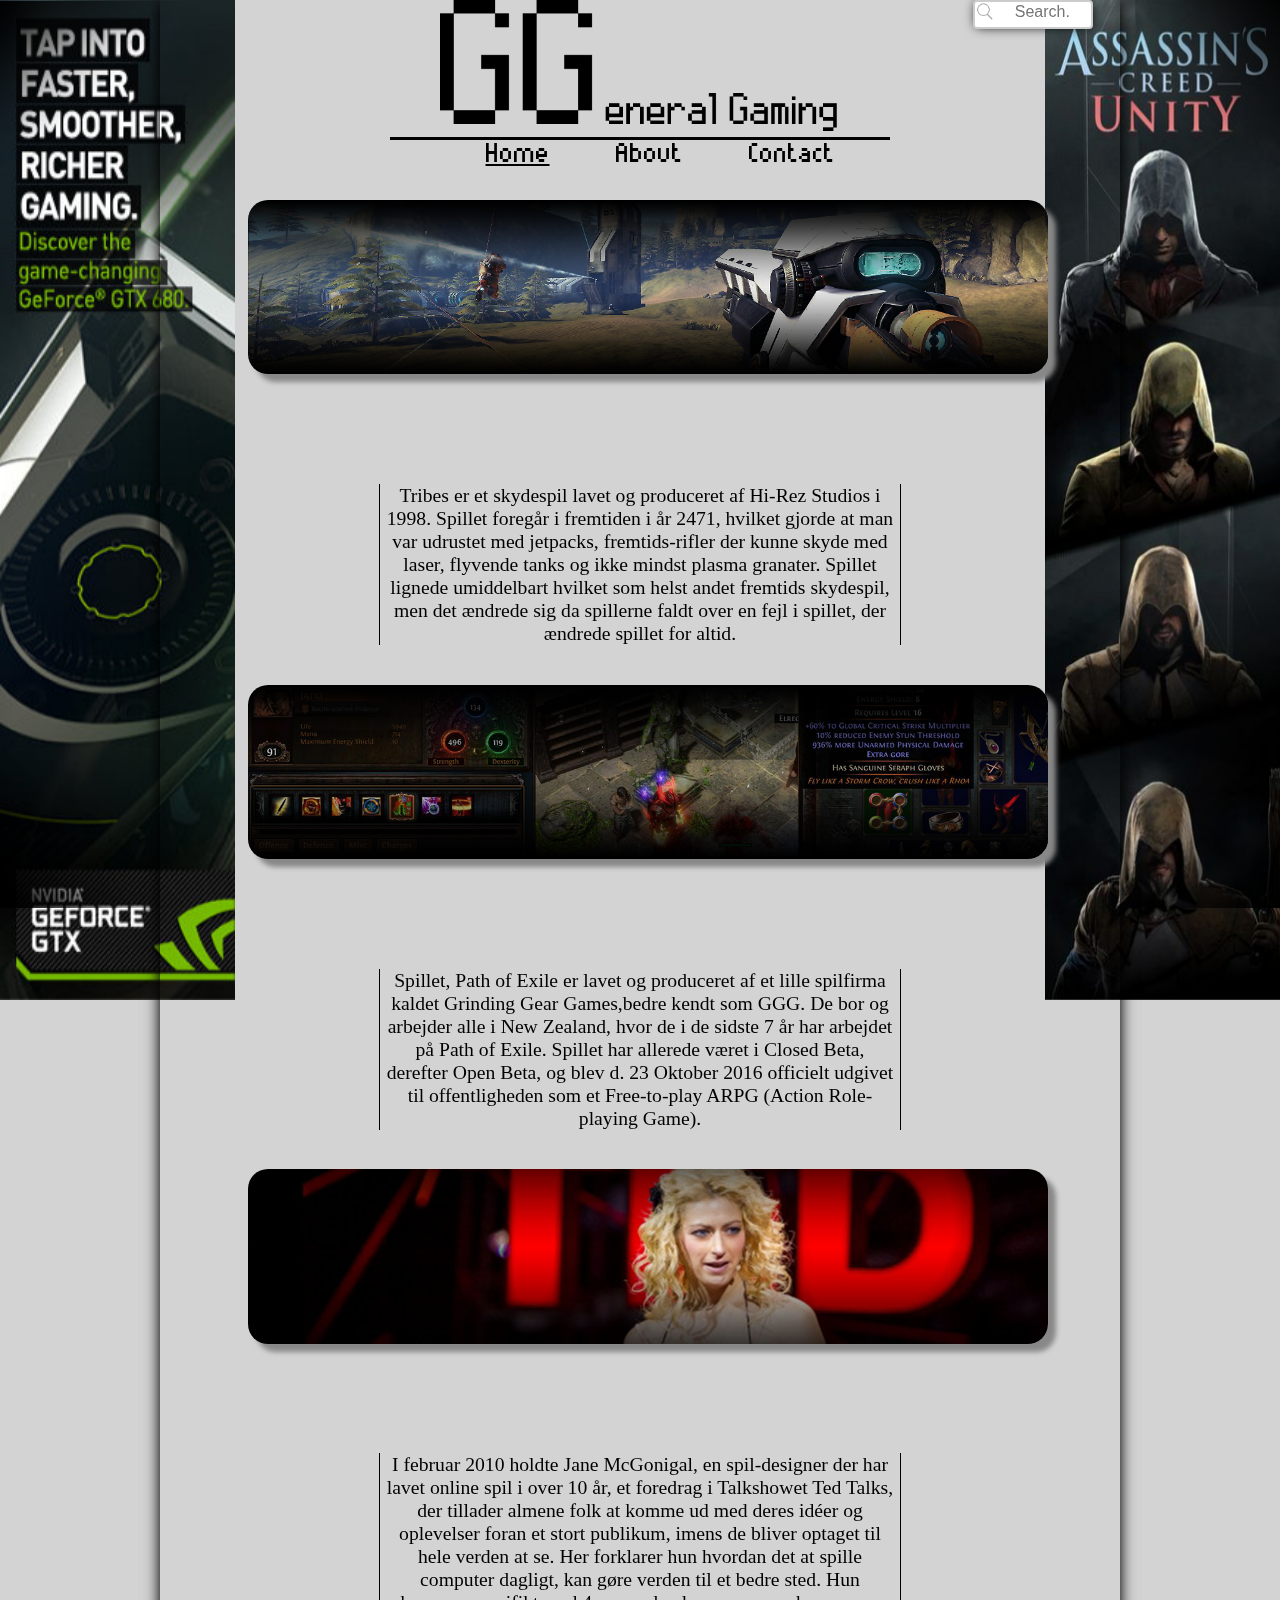
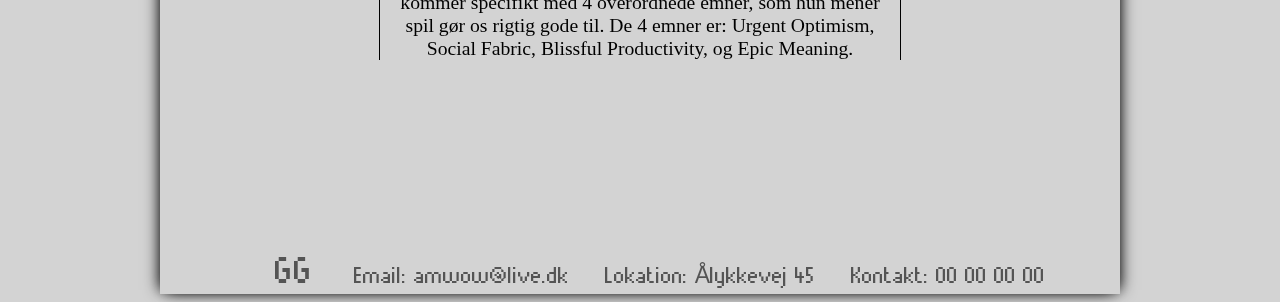
<file: index.html>
<!DOCTYPE html>
<html lang="da">
<head>
	<meta charset="utf-8">
	<title>Gaming General</title>
	<link rel="stylesheet" type="text/css" href="css/style.css">
    
    <link rel="icon" href="images/logo.png">
    
    <meta name="viewport" content="width=device-width, minimum-scale=1.0">
    <meta name="description" content="Gaming General er et spil-magasin med spil og spil-udvikler relateret artikler. Hold dig opdateret her!">
    
</head>
<body>
    
    <img id="banner-left" src="images/banner-right.jpg" alt="left banner" width="235" height="1000">
<div class="banner-right">
    <img id="banner-right" src="images/banner-left.jpg" alt="right banner" width="235" height="1000">
</div>
    <div class="dethele">
    
        
    <div class="gradient">
        
        <img id="gradient-up-left" src="images/up-left.png" alt="gradient" width="200px">
        
        <img id="gradient-up-right" src="images/up-right.png" alt="gradient" width="200px">
        
        <img id="gradient-down-left" src="images/down-left.png" alt="gradient" width="200px">
        
        <img id="gradient-down-right" src="images/down-right.png" alt="gradient" width="200px">
        
    </div>
    
    <form>
        <input type="text" name="search" placeholder="Search..">
    </form>
    
    
    
    
    <div class="header">
        <a href="index.html">
            <img src="images/header.png" alt="header" width="400">
        </a>
    
    </div>
    
    <div class="nav">
        <ul>
            <li> <a id="active-site" href="index.html">Home</a></li>
            <li> <a href="about.html">About</a></li>
            <li> <a href="contact.html">Contact</a></li>
        </ul>
    </div>
   
    <div class="articles">
        <a href="a1.html"> 
            <img id="a1" src="images/ascendArticle.jpg" alt="Tribes Ascend picture" width="800">
                
            <h1 class="a1-text">Fra bug til Feature</h1> 
        </a>
    </div>
       
    
    <div id="a1p">
        <p>Tribes er et skydespil lavet og produceret af Hi-Rez Studios i 1998. Spillet foregår i fremtiden i år 2471, hvilket gjorde at man var udrustet med jetpacks, fremtids-rifler der kunne skyde med laser, flyvende tanks og ikke mindst plasma granater. Spillet lignede umiddelbart hvilket som helst andet fremtids skydespil, men det ændrede sig da spillerne faldt over en fejl i spillet, der ændrede spillet for altid.</p>
        
    </div>
    
     <div class="articles">
        <a href="a2.html">
            <img id="a2" src="images/poe.jpg" alt="Tribes Ascend Picture" width="800">
    
            <h1 class="a2-text">Path of Exile - Anmeldelse</h1> 
        </a>
    </div>
    
    <div id="a1p">
        <p>Spillet, Path of Exile er lavet og produceret af et lille spilfirma kaldet Grinding Gear Games,bedre kendt som GGG. De bor og arbejder alle i New Zealand, hvor de i de sidste 7 år har arbejdet på Path of Exile. Spillet har allerede været i Closed Beta, derefter Open Beta, og blev d. 23 Oktober 2016 officielt udgivet til offentligheden som et Free-to-play ARPG (Action Role-playing Game).</p>
        
    </div>
    
    <div class="articles">
        <a href="a3.html">
            <img id="a3" src="images/jane.jpg" alt="Jane Mcgonigal" width="800">
    
            <h1 class="a3-text">Computerspil og motivation</h1> 
        </a>
    </div>
    
   
    
     <div id="a1p">
        <p>I februar 2010 holdte Jane McGonigal, en spil-designer der har lavet online spil i over 10 år, et foredrag i Talkshowet Ted Talks, der tillader almene folk at komme ud med deres idéer og oplevelser foran et stort publikum, imens de bliver optaget til hele verden at se. Her forklarer hun hvordan det at spille computer dagligt, kan gøre verden til et bedre sted. Hun kommer specifikt med 4 overordnede emner, som hun mener spil gør os rigtig gode til. De 4 emner er: Urgent Optimism, Social Fabric, Blissful Productivity, og Epic Meaning.</p>
        
    </div>
    
    
    
   
    <footer>
        <ul>
            <li id="footer-logo">GG </li>
            <li>Email: amwow@live.dk</li>
            <li>Lokation: Ålykkevej 45</li>
            <li>Kontakt: 00 00 00 00</li>
        </ul>
        
    </footer>
        
        </div>
    






</body>
</html>
</file>
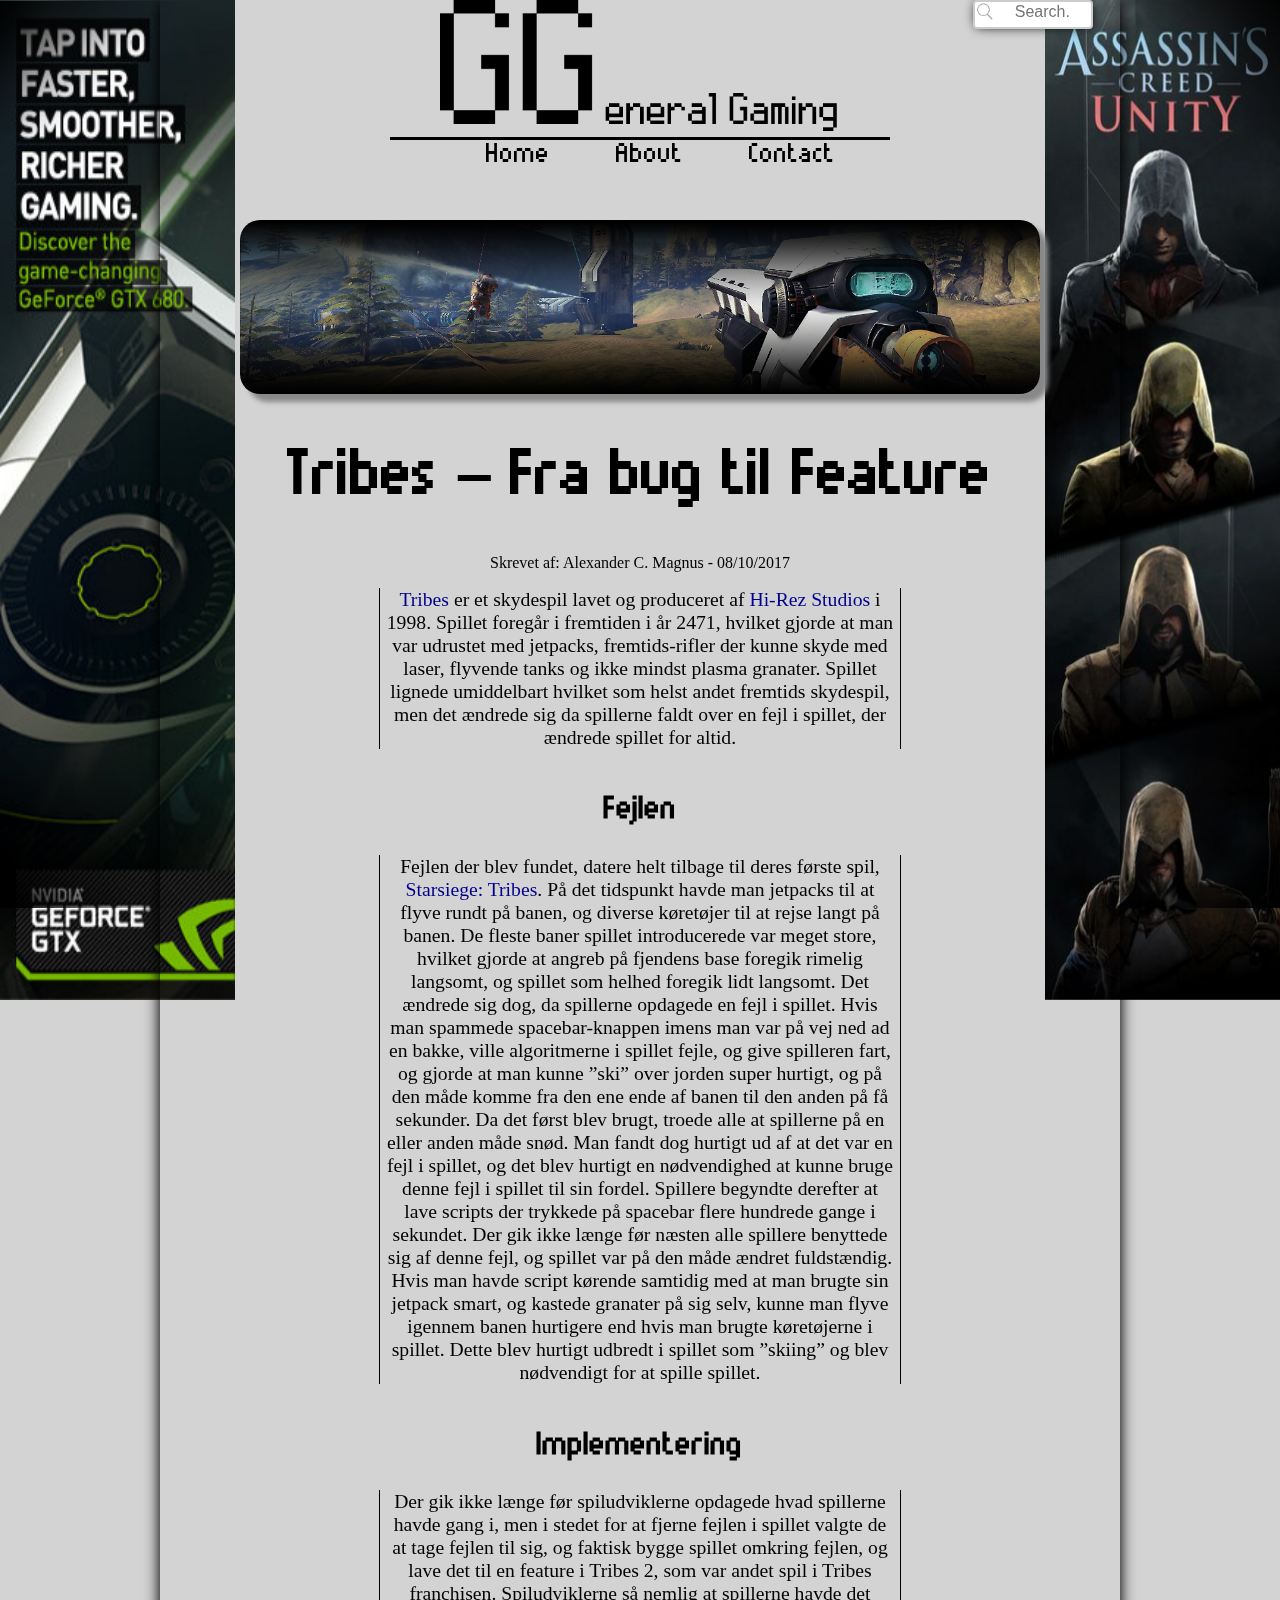
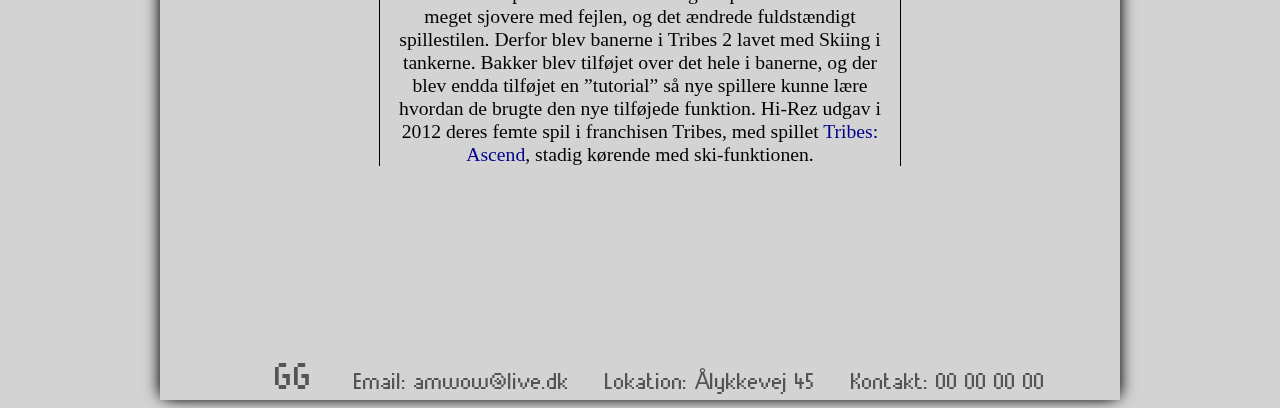
<file: a1.html>
<!DOCTYPE html>
<html>
<head>
	<meta charset="utf-8">
	<title>Gaming General - Article</title>
	<link rel="stylesheet" type="text/css" href="css/style.css">
    
     <link rel="icon" href="images/logo.png">
    
    <meta name="viewport" content="width=device-width, minimum-scale=1.0">
    <meta name="description" content="Artikel - Tribes Ascend: Fra bug til Feature">
    
</head>
<body>
    
    <img id="banner-left" src="images/banner-right.jpg" alt="left banner" width="235" height="1000">
    <img id="banner-right" src="images/banner-left.jpg" alt="right banner" width="235" height="1000">
    
            
<div class="dethele">
    
    <div class="gradient">
        
        <img id="gradient-up-left" src="images/up-left.png" alt="gradient" width="200px">
        
        <img id="gradient-up-right" src="images/up-right.png" alt="gradient" width="200px">
        
        <img id="gradient-down-left" src="images/down-left.png" alt="gradient" width="200px">
        
        <img id="gradient-down-right" src="images/down-right.png" alt="gradient" width="200px">
        
    </div>
    
    <form>
        <input type="text" name="search" placeholder="Search..">
    </form>
    
    
    
    
    
    
    <div class="header">
        
        <a href="index.html">
            <img src="images/header.png" alt="header" width="400">
        </a>
    
    </div>
    
    <div class="nav">
        <ul>
            <li> <a href="index.html">Home</a></li>
            <li> <a href="about.html">About</a></li>
            <li> <a href="contact.html">Contact</a></li>
        </ul>
    </div>
    <div class="a1html">
        <img id="a1" src="images/ascendArticle.jpg" alt="Tribes Ascend picture" width="800">
    </div>
    
    <h1>Tribes – Fra bug til Feature</h1>
    <p id="forfatter">Skrevet af: Alexander C. Magnus - 08/10/2017 </p>
    
    <p id="a1p"><a class="plink" href="https://en.wikipedia.org/wiki/Tribes_(series)">Tribes</a> er et skydespil lavet og produceret af <a class="plink" href="https://en.wikipedia.org/wiki/Hi-Rez_Studios">Hi-Rez Studios</a> i 1998. Spillet foregår i fremtiden i år 2471, hvilket gjorde at man var udrustet med jetpacks, fremtids-rifler der kunne skyde med laser, flyvende tanks og ikke mindst plasma granater. Spillet lignede umiddelbart hvilket som helst andet fremtids skydespil, men det ændrede sig da spillerne faldt over en fejl i spillet, der ændrede spillet for altid.</p>
    
    <br>
    
    <h2>Fejlen</h2>
    
    <p id="a1p">Fejlen der blev fundet, datere helt tilbage til deres første spil, <a class="plink" href="https://en.wikipedia.org/wiki/Starsiege:_Tribes">Starsiege: Tribes</a>. På det tidspunkt havde man jetpacks til at flyve rundt på banen, og diverse køretøjer til at rejse langt på banen. De fleste baner spillet introducerede var meget store, hvilket gjorde at angreb på fjendens base foregik rimelig langsomt, og spillet som helhed foregik lidt langsomt. Det ændrede sig dog, da spillerne opdagede en fejl i spillet. Hvis man spammede spacebar-knappen imens man var på vej ned ad en bakke, ville algoritmerne i spillet fejle, og give spilleren fart, og gjorde at man kunne ”ski” over jorden super hurtigt, og på den måde komme fra den ene ende af banen til den anden på få sekunder. Da det først blev brugt, troede alle at spillerne på en eller anden måde snød. Man fandt dog hurtigt ud af at det var en fejl i spillet, og det blev hurtigt en nødvendighed at kunne bruge denne fejl i spillet til sin fordel. Spillere begyndte derefter at lave scripts der trykkede på spacebar flere hundrede gange i sekundet. Der gik ikke længe før næsten alle spillere benyttede sig af denne fejl, og spillet var på den måde ændret fuldstændig. Hvis man havde script kørende samtidig med at man brugte sin jetpack smart, og kastede granater på sig selv, kunne man flyve igennem banen hurtigere end hvis man brugte køretøjerne i spillet. Dette blev hurtigt udbredt i spillet som ”skiing” og blev nødvendigt for at spille spillet.
    </p>
    
    <br>
    
    <h2>Implementering</h2>
    
    <p id="a1p">Der gik ikke længe før spiludviklerne opdagede hvad spillerne havde gang i, men i stedet for at fjerne fejlen i spillet valgte de at tage fejlen til sig, og faktisk bygge spillet omkring fejlen, og lave det til en feature i Tribes 2, som var andet spil i Tribes franchisen. Spiludviklerne så nemlig at spillerne havde det meget sjovere med fejlen, og det ændrede fuldstændigt spillestilen. Derfor blev banerne i Tribes 2 lavet med Skiing i tankerne. Bakker blev tilføjet over det hele i banerne, og der blev endda tilføjet en ”tutorial” så nye spillere kunne lære hvordan de brugte den nye tilføjede funktion. Hi-Rez udgav i 2012 deres femte spil i franchisen Tribes, med spillet <a class="plink" href="https://en.wikipedia.org/wiki/Tribes:_Ascend">Tribes: Ascend</a>, stadig kørende med ski-funktionen.
</p>
    
   
    <footer>
        <ul>
            <li id="footer-logo">GG </li>
            <li>Email: amwow@live.dk</li>
            <li>Lokation: Ålykkevej 45</li>
            <li>Kontakt: 00 00 00 00</li>
        </ul>
        
    </footer>
    </div>






</body>
</html>
</file>
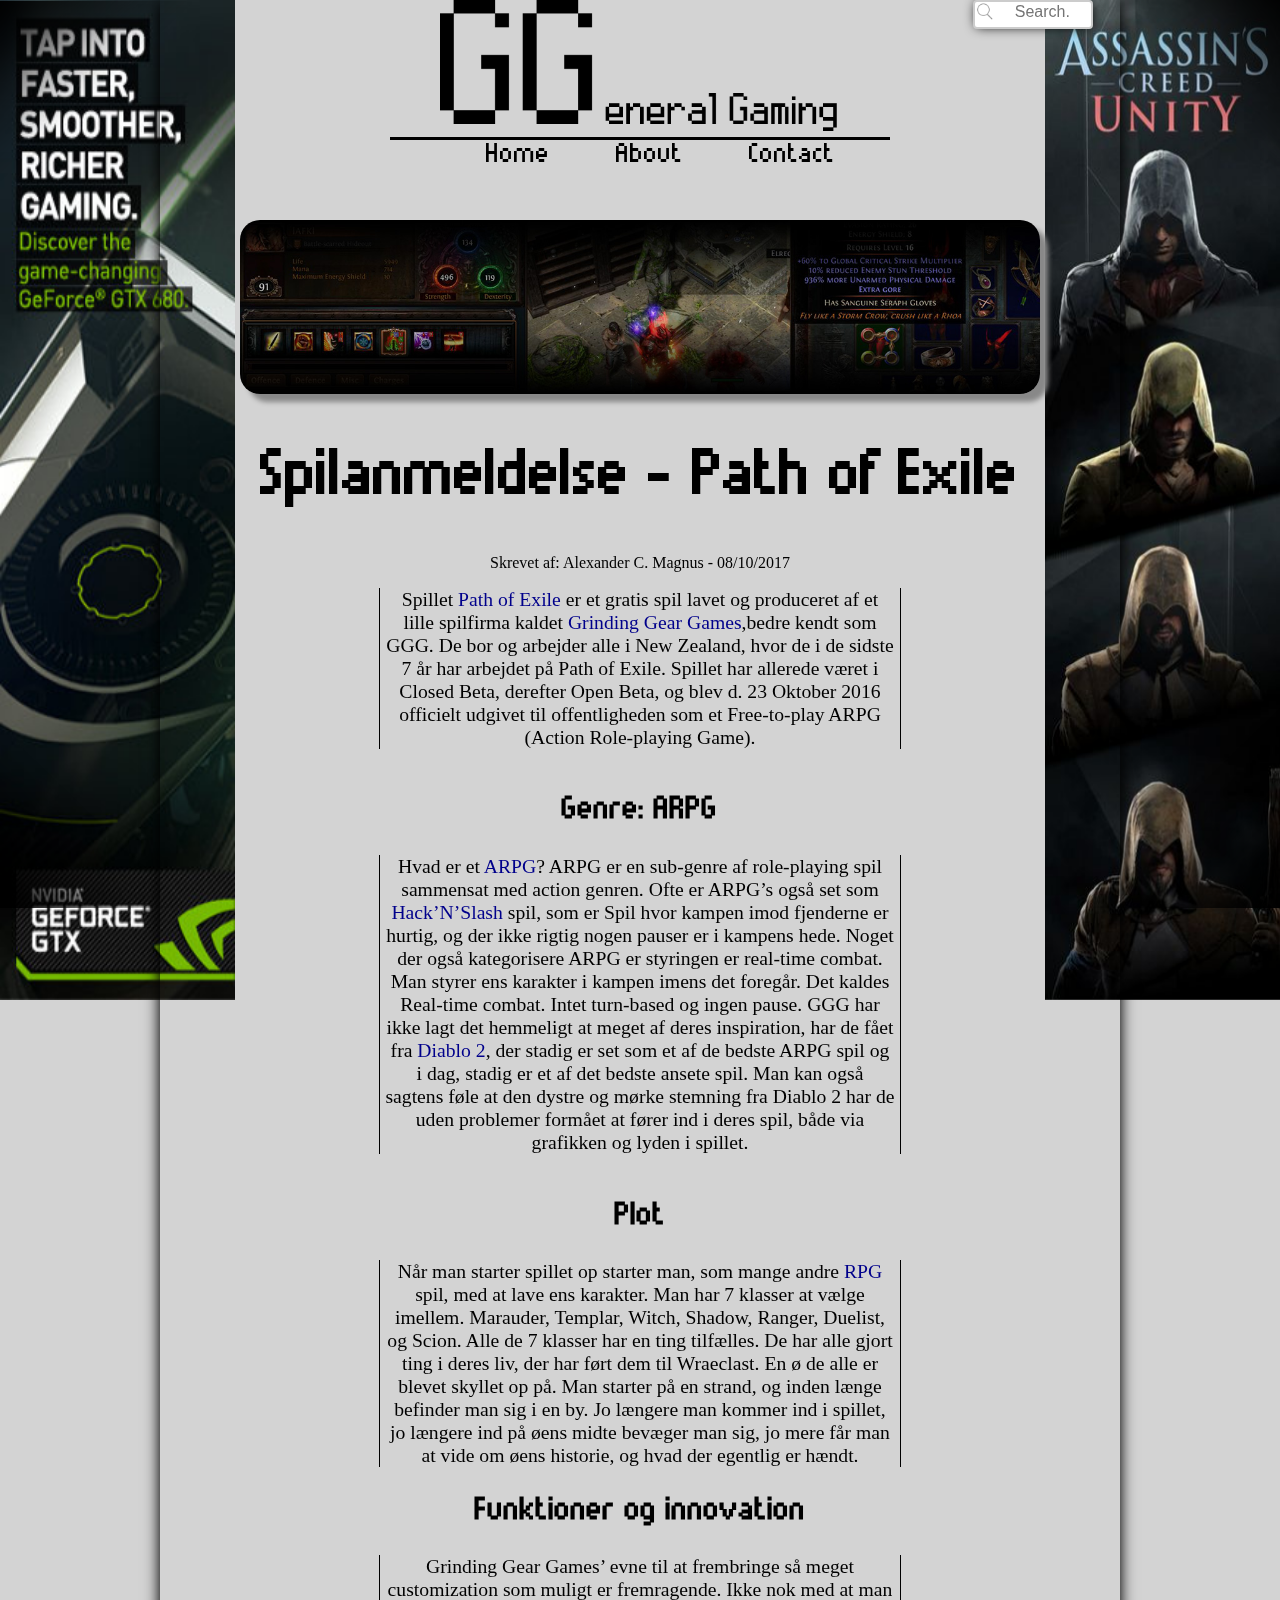
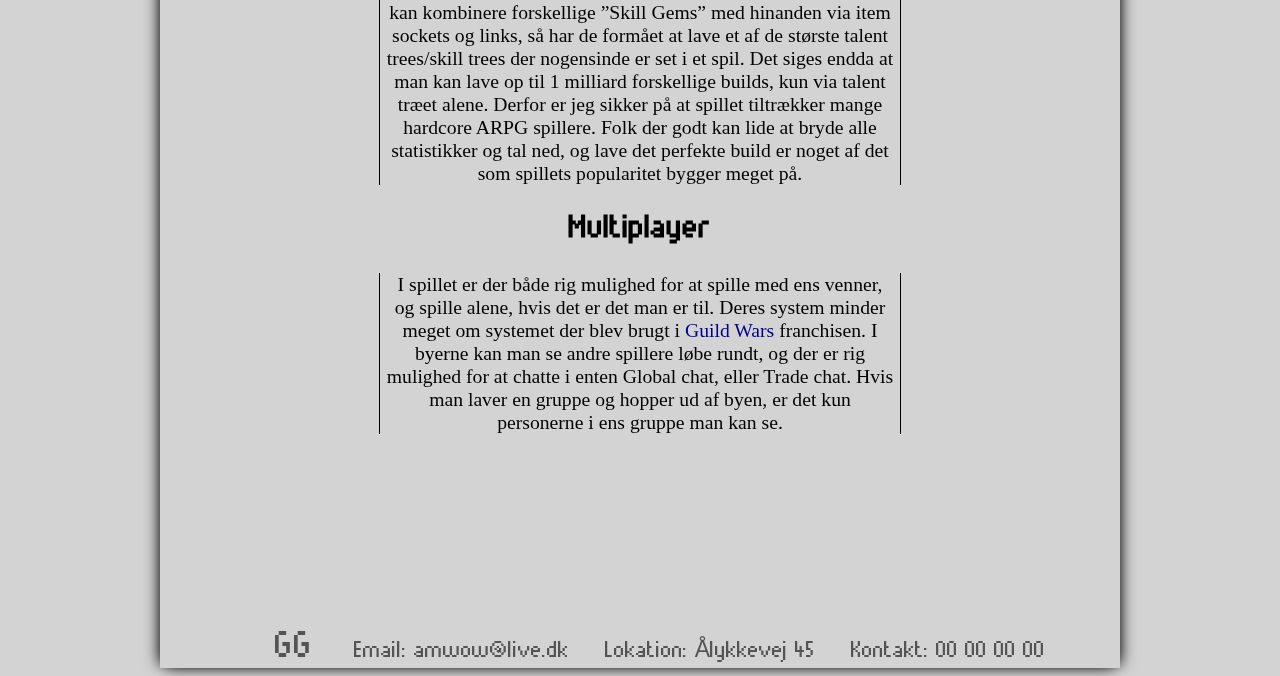
<file: a2.html>
<!DOCTYPE html>
<html>
<head>
	<meta charset="utf-8">
	<title>Gaming General - Article</title>
	<link rel="stylesheet" type="text/css" href="css/style.css">
    
     <link rel="icon" href="images/logo.png">
    
    <meta name="viewport" content="width=device-width, minimum-scale=1.0">
    <meta name="description" content="Artikel - Path of exile spilanmeldelse">
    
</head>
<body>
  <div class="dethele">  
    <div class="gradient">
        
        <img id="gradient-up-left" src="images/up-left.png" alt="gradient" width="200px">
        
        <img id="gradient-up-right" src="images/up-right.png" alt="gradient" width="200px">
        
        <img id="gradient-down-left" src="images/down-left.png" alt="gradient" width="200px">
        
        <img id="gradient-down-right" src="images/down-right.png" alt="gradient" width="200px">
        
    </div>
    
    <form>
        <input type="text" name="search" placeholder="Search..">
    </form>
    
    
    <img id="banner-left" src="images/banner-right.jpg" alt="left banner" width="235" height="1000">
    <img id="banner-right" src="images/banner-left.jpg" alt="right banner" width="235" height="1000">
    
    
    
    <div class="header">
        
        <a href="index.html">
            <img src="images/header.png" alt="header" width="400">
        </a>
    
    </div>
    
    <div class="nav">
        <ul>
            <li> <a href="index.html">Home</a></li>
            <li> <a href="about.html">About</a></li>
            <li> <a href="contact.html">Contact</a></li>
        </ul>
    </div>
    <div class="a1html">
        <img id="a1" src="images/poe.jpg" alt="Tribes Ascend picture" width="800">
    </div>
    
    <h1>Spilanmeldelse - Path of Exile</h1>
    
    <p id="forfatter">Skrevet af: Alexander C. Magnus - 08/10/2017 </p>
    
    <p id="a1p">Spillet <a class="plink" href="https://en.wikipedia.org/wiki/Path_of_Exile">Path of Exile</a> er et gratis spil lavet og produceret af et lille spilfirma kaldet <a class="plink" href="https://en.wikipedia.org/wiki/Grinding_Gear_Games">Grinding Gear Games</a>,bedre kendt som GGG. De bor og arbejder alle i New Zealand, hvor de i de sidste 7 år har arbejdet på Path of Exile. Spillet har allerede været i Closed Beta, derefter Open Beta, og blev d. 23 Oktober 2016 officielt udgivet til offentligheden som et Free-to-play ARPG (Action Role-playing Game).</p>
    
    <br>
    
    <h2>Genre: ARPG</h2>
    
    <p id="a1p">Hvad er et <a class="plink" href="https://en.wikipedia.org/wiki/Action_role-playing_game">ARPG</a>? ARPG er en sub-genre af role-playing spil sammensat med action genren. Ofte er ARPG’s også set som <a class="plink" href="https://en.wikipedia.org/wiki/Hack_and_slash">Hack’N’Slash</a> spil, som er Spil hvor kampen imod fjenderne er hurtig, og der ikke rigtig nogen pauser er i kampens hede. Noget der også kategorisere ARPG er styringen er real-time combat. Man styrer ens karakter i kampen imens det foregår. Det kaldes Real-time combat. Intet turn-based og ingen pause. 
GGG har ikke lagt det hemmeligt at meget af deres inspiration, har de fået fra <a class="plink" href="https://en.wikipedia.org/wiki/Diablo_II">Diablo 2</a>, der stadig er set som et af de bedste ARPG spil og i dag, stadig er et af det bedste ansete spil. Man kan også sagtens føle at den dystre og mørke stemning fra Diablo 2 har de uden problemer formået at fører ind i deres spil, både via grafikken og lyden i spillet.
</p>
    
    <br>
    
    <h2>Plot</h2>
    
    <p id="a1p">Når man starter spillet op starter man, som mange andre <a class="plink" href="https://en.wikipedia.org/wiki/Role-playing_video_game">RPG</a> spil, med at lave ens karakter. Man har 7 klasser at vælge imellem. Marauder, Templar, Witch, Shadow, Ranger, Duelist, og Scion. Alle de 7 klasser har en ting tilfælles. De har alle gjort ting i deres liv, der har ført dem til Wraeclast. En ø de alle er blevet skyllet op på. Man starter på en strand, og inden længe befinder man sig i en by. Jo længere man kommer ind i spillet, jo længere ind på øens midte bevæger man sig, jo mere får man at vide om øens historie, og hvad der egentlig er hændt. 
    </p>
    
    <h2>Funktioner og innovation</h2>
    
    <p id="a1p"> Grinding Gear Games’ evne til at frembringe så meget customization som muligt er fremragende. Ikke nok med at man kan kombinere forskellige ”Skill Gems” med hinanden via item sockets og links, så har de formået at lave et af de største talent trees/skill trees der nogensinde er set i et spil. Det siges endda at man kan lave op til 1 milliard forskellige builds, kun via talent træet alene. Derfor er jeg sikker på at spillet tiltrækker mange hardcore ARPG spillere. Folk der godt kan lide at bryde alle statistikker og tal ned, og lave det perfekte build er noget af det som spillets popularitet bygger meget på.
    </p>
    
     <h2>Multiplayer</h2>
    
    <p id="a1p"> I spillet er der både rig mulighed for at spille med ens venner, og spille alene, hvis det er det man er til. Deres system minder meget om systemet der blev brugt i <a class="plink" href="https://en.wikipedia.org/wiki/Guild_Wars">Guild Wars</a> franchisen. I byerne kan man se andre spillere løbe rundt, og der er rig mulighed for at chatte i enten Global chat, eller Trade chat. Hvis man laver en gruppe og hopper ud af byen, er det kun personerne i ens gruppe man kan se.
    </p>
    
   
    <footer>
        <ul>
            <li id="footer-logo">GG </li>
            <li>Email: amwow@live.dk</li>
            <li>Lokation: Ålykkevej 45</li>
            <li>Kontakt: 00 00 00 00</li>
        </ul>
        
    </footer>
    </div>






</body>
</html>
</file>
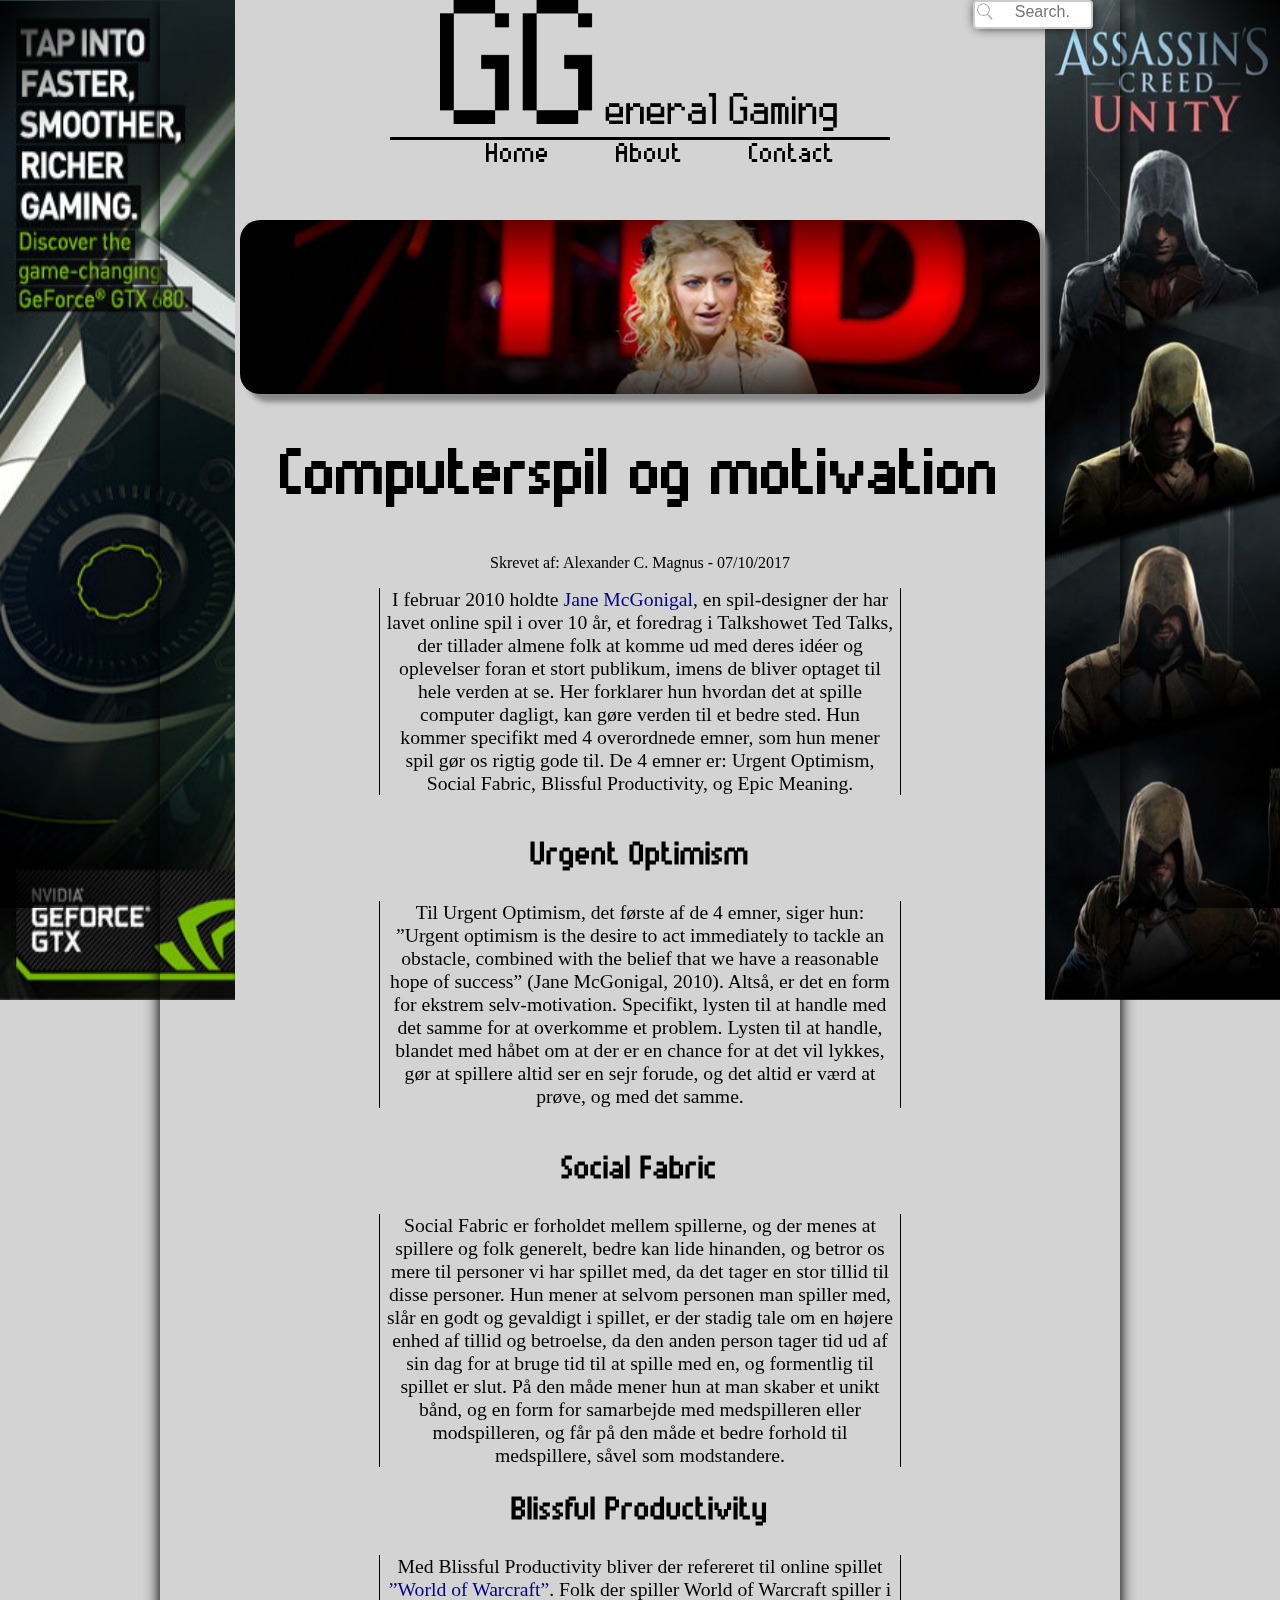
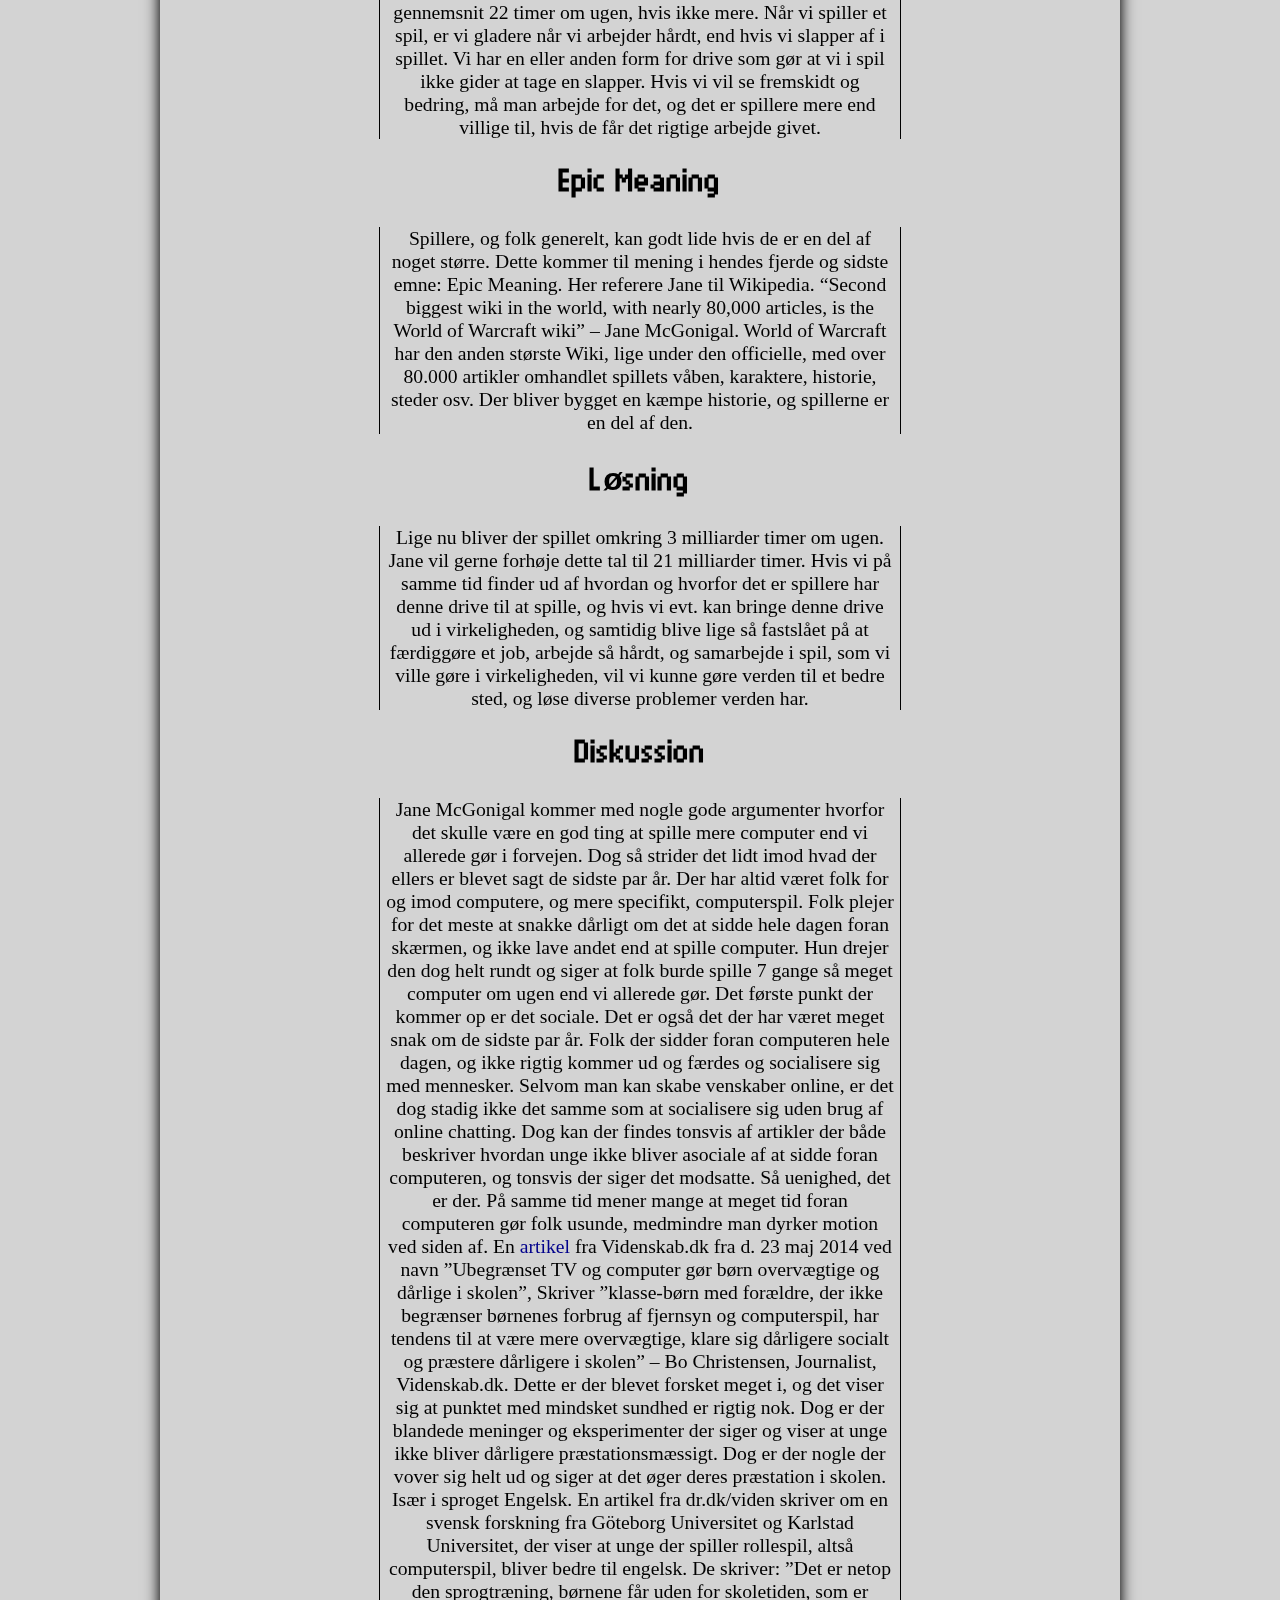
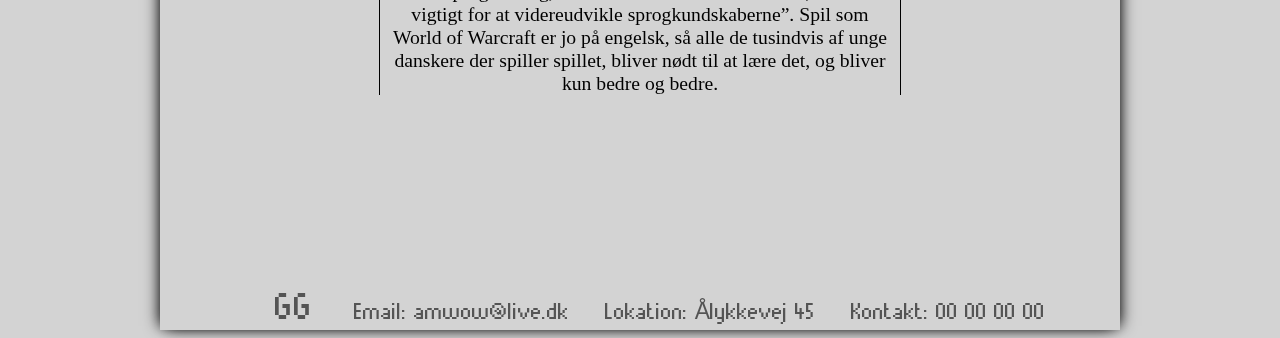
<file: a3.html>
<!DOCTYPE html>
<html>
<head>
	<meta charset="utf-8">
	<title>Gaming General - Article</title>
	<link rel="stylesheet" type="text/css" href="css/style.css">
    
     <link rel="icon" href="images/logo.png">
    
    <meta name="viewport" content="width=device-width, minimum-scale=1.0">
    <meta name="description" content="Artikel - Jane McGonigal: Computerspil og motivation">
    
</head>
<body>
    <div class="dethele">
    <div class="gradient">
        
        <img id="gradient-up-left" src="images/up-left.png" alt="gradient" width="200px">
        
        <img id="gradient-up-right" src="images/up-right.png" alt="gradient" width="200px">
        
        <img id="gradient-down-left" src="images/down-left.png" alt="gradient" width="200px">
        
        <img id="gradient-down-right" src="images/down-right.png" alt="gradient" width="200px">
        
    </div>
    
    <form>
        <input type="text" name="search" placeholder="Search..">
    </form>
    
    
    
    <img id="banner-left" src="images/banner-right.jpg" alt="left banner" width="235" height="1000">
    <img id="banner-right" src="images/banner-left.jpg" alt="right banner" width="235" height="1000">
    
    
    
    <div class="header">
        
        <a href="index.html">
            <img src="images/header.png" alt="header" width="400">
        </a>
    
    </div>
    
    <div class="nav">
        <ul>
            <li> <a href="index.html">Home</a></li>
            <li> <a href="about.html">About</a></li>
            <li> <a href="contact.html">Contact</a></li>
        </ul>
    </div>
    <div class="a1html">
        <img id="a1" src="images/jane.jpg" alt="Tribes Ascend picture" width="800">
    </div>
    
    <h1>Computerspil og motivation</h1>
    
    <p id="forfatter">Skrevet af: Alexander C. Magnus - 07/10/2017 </p>
    
    <p id="a1p">I februar 2010 holdte <a class="plink" href="https://en.wikipedia.org/wiki/Jane_McGonigal">Jane McGonigal</a>, en spil-designer der har lavet online spil i over 10 år, et foredrag i Talkshowet Ted Talks, der tillader almene folk at komme ud med deres idéer og oplevelser foran et stort publikum, imens de bliver optaget til hele verden at se. Her forklarer hun hvordan det at spille computer dagligt, kan gøre verden til et bedre sted. Hun kommer specifikt med 4 overordnede emner, som hun mener spil gør os rigtig gode til. De 4 emner er: Urgent Optimism, Social Fabric, Blissful Productivity, og Epic Meaning.</p>
    <br>
    
    <h2>Urgent Optimism</h2>
    
    <p id="a1p">Til Urgent Optimism, det første af de 4 emner, siger hun: ”Urgent optimism is the desire to act immediately to tackle an obstacle, combined with the belief that we have a reasonable hope of success” (Jane McGonigal, 2010). Altså, er det en form for ekstrem selv-motivation. Specifikt, lysten til at handle med det samme for at overkomme et problem. Lysten til at handle, blandet med håbet om at der er en chance for at det vil lykkes, gør at spillere altid ser en sejr forude, og det altid er værd at prøve, og med det samme. 
    </p>
    
    <br>
    
    <h2>Social Fabric</h2>
    
    <p id="a1p">Social Fabric er forholdet mellem spillerne, og der menes at spillere og folk generelt, bedre kan lide hinanden, og betror os mere til personer vi har spillet med, da det tager en stor tillid til disse personer. Hun mener at selvom personen man spiller med, slår en godt og gevaldigt i spillet, er der stadig tale om en højere enhed af tillid og betroelse, da den anden person tager tid ud af sin dag for at bruge tid til at spille med en, og formentlig til spillet er slut. På den måde mener hun at man skaber et unikt bånd, og en form for samarbejde med medspilleren eller modspilleren, og får på den måde et bedre forhold til medspillere, såvel som modstandere.
    </p>
    
    <h2>Blissful Productivity</h2>
    
    <p id="a1p"> Med Blissful Productivity bliver der refereret til online spillet <a class="plink" href="https://en.wikipedia.org/wiki/World_of_Warcraft">”World of Warcraft”</a>. Folk der spiller World of Warcraft spiller i gennemsnit 22 timer om ugen, hvis ikke mere. Når vi spiller et spil, er vi gladere når vi arbejder hårdt, end hvis vi slapper af i spillet. Vi har en eller anden form for drive som gør at vi i spil ikke gider at tage en slapper. Hvis vi vil se fremskidt og bedring, må man arbejde for det, og det er spillere mere end villige til, hvis de får det rigtige arbejde givet.
    </p>
    
     <h2>Epic Meaning</h2>
    
    <p id="a1p"> Spillere, og folk generelt, kan godt lide hvis de er en del af noget større. Dette kommer til mening i hendes fjerde og sidste emne: Epic Meaning. Her referere Jane til Wikipedia. “Second biggest wiki in the world, with nearly 80,000 articles, is the World of Warcraft wiki” – Jane McGonigal. World of Warcraft har den anden største Wiki, lige under den officielle, med over 80.000 artikler omhandlet spillets våben, karaktere, historie, steder osv. Der bliver bygget en kæmpe historie, og spillerne er en del af den.
    </p>
    
    <h2>Løsning</h2>
    
    <p id="a1p"> Lige nu bliver der spillet omkring 3 milliarder timer om ugen. Jane vil gerne forhøje dette tal til 21 milliarder timer. Hvis vi på samme tid finder ud af hvordan og hvorfor det er spillere har denne drive til at spille, og hvis vi evt. kan bringe denne drive ud i virkeligheden, og samtidig blive lige så fastslået på at færdiggøre et job, arbejde så hårdt, og samarbejde i spil, som vi ville gøre i virkeligheden, vil vi kunne gøre verden til et bedre sted, og løse diverse problemer verden har.
    </p>
    
    <h2>Diskussion</h2>
    
    <p id="a1p"> Jane McGonigal kommer med nogle gode argumenter hvorfor det skulle være en god ting at spille mere computer end vi allerede gør i forvejen. Dog så strider det lidt imod hvad der ellers er blevet sagt de sidste par år. Der har altid været folk for og imod computere, og mere specifikt, computerspil. Folk plejer for det meste at snakke dårligt om det at sidde hele dagen foran skærmen, og ikke lave andet end at spille computer. Hun drejer den dog helt rundt og siger at folk burde spille 7 gange så meget computer om ugen end vi allerede gør.
Det første punkt der kommer op er det sociale. Det er også det der har været meget snak om de sidste par år. Folk der sidder foran computeren hele dagen, og ikke rigtig kommer ud og færdes og socialisere sig med mennesker. Selvom man kan skabe venskaber online, er det dog stadig ikke det samme som at socialisere sig uden brug af online chatting. Dog kan der findes tonsvis af artikler der både beskriver hvordan unge ikke bliver asociale af at sidde foran computeren, og tonsvis der siger det modsatte. Så uenighed, det er der. På samme tid mener mange at meget tid foran computeren gør folk usunde, medmindre man dyrker motion ved siden af. En <a class="plink" href="http://videnskab.dk/krop-sundhed/ubegraenset-tv-og-computer-gor-born-overvaegtige-og-darlige-i-skolen">artikel</a> fra Videnskab.dk fra d. 23 maj 2014 ved navn ”Ubegrænset TV og computer gør børn overvægtige og dårlige i skolen”, Skriver ”klasse-børn med forældre, der ikke begrænser børnenes forbrug af fjernsyn og computerspil, har tendens til at være mere overvægtige, klare sig dårligere socialt og præstere dårligere i skolen” – Bo Christensen, Journalist, Videnskab.dk. Dette er der blevet forsket meget i, og det viser sig at punktet med mindsket sundhed er rigtig nok. Dog er der blandede meninger og eksperimenter der siger og viser at unge ikke bliver dårligere præstationsmæssigt. Dog er der nogle der vover sig helt ud og siger at det øger deres præstation i skolen. Især i sproget Engelsk. En artikel fra dr.dk/viden skriver om en svensk forskning fra Göteborg Universitet og Karlstad Universitet, der viser at unge der spiller rollespil, altså computerspil, bliver bedre til engelsk. De skriver: ”Det er netop den sprogtræning, børnene får uden for skoletiden, som er vigtigt for at videreudvikle sprogkundskaberne”. Spil som World of Warcraft er jo på engelsk, så alle de tusindvis af unge danskere der spiller spillet, bliver nødt til at lære det, og bliver kun bedre og bedre.

    </p>
    
   
    <footer>
        <ul>
            <li id="footer-logo">GG </li>
            <li>Email: amwow@live.dk</li>
            <li>Lokation: Ålykkevej 45</li>
            <li>Kontakt: 00 00 00 00</li>
        </ul>
        
    </footer>
    </div>






</body>
</html>
</file>
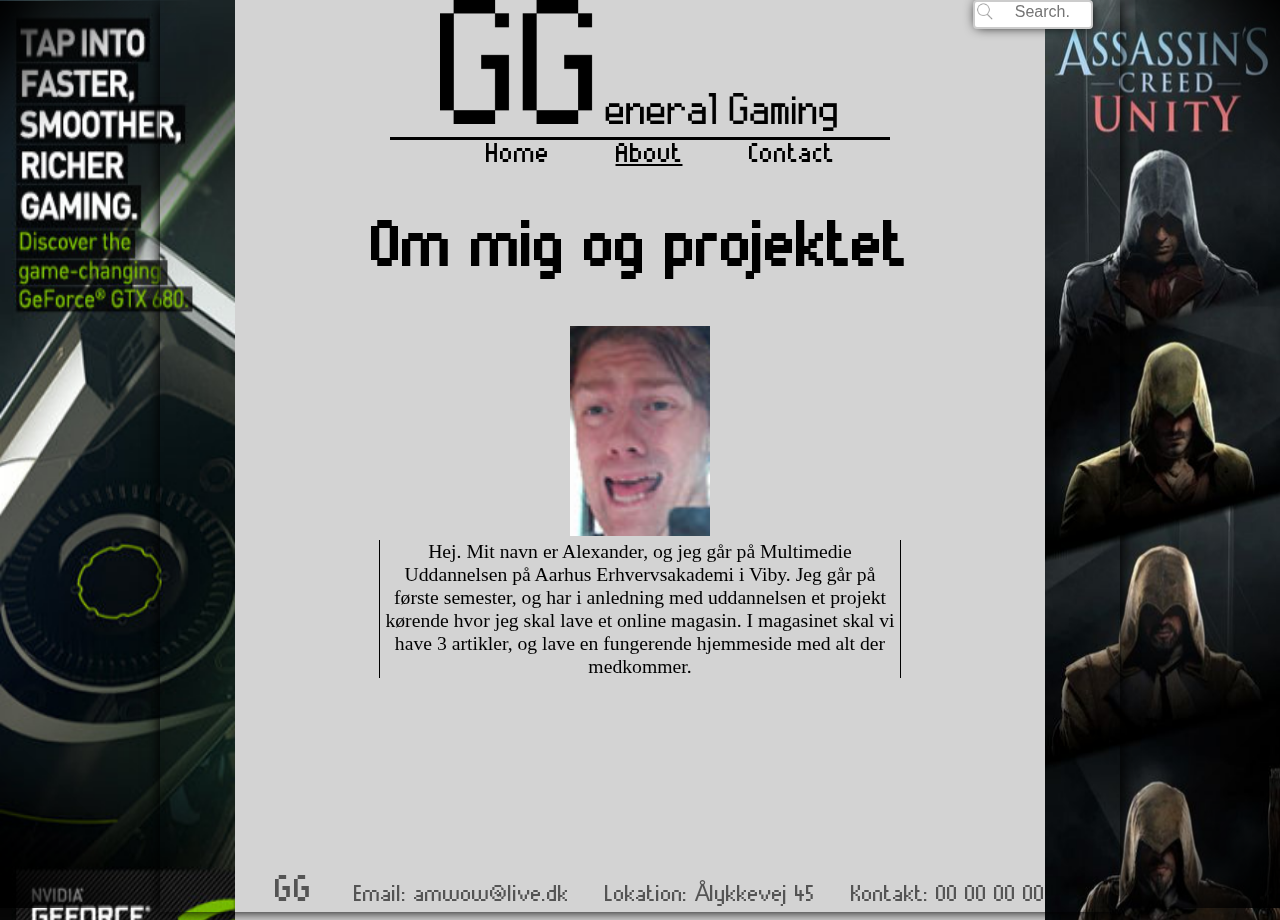
<file: about.html>
<!DOCTYPE html>
<html>
<head>
	<meta charset="utf-8">
	<title>Gaming General - about</title>
	<link rel="stylesheet" type="text/css" href="css/style.css">
    
     <link rel="icon" href="images/logo.png">
    
    <meta name="viewport" content="width=device-width, minimum-scale=1.0">
    <meta name="description" content="Find information om Gaming General og folkene bag her">
    
</head>
<body>
    <div class="dethele">
    <div class="gradient">
        
        <img id="gradient-up-left" src="images/up-left.png" alt="gradient" width="200px">
        
        <img id="gradient-up-right" src="images/up-right.png" alt="gradient" width="200px">
        
        <img id="gradient-down-left" src="images/down-left.png" alt="gradient" width="200px">
        
        <img id="gradient-down-right" src="images/down-right.png" alt="gradient" width="200px">
        
    </div>
    
    <form>
        <input type="text" name="search" placeholder="Search..">
    </form>
    
    
    
    <img id="banner-left" src="images/banner-right.jpg" alt="left banner" width="235" height="1000">
    <img id="banner-right" src="images/banner-left.jpg" alt="right banner" width="235" height="1000">
    
    
    <div class="header">
        
        <a href="index.html">
            <img src="images/header.png" alt="header" width="400">
        </a>
    
    </div>
    
    <div class="nav">
        <ul>
            <li> <a href="index.html">Home</a></li>
            <li> <a id="active-site" href="about.html">About</a></li>
            <li> <a href="contact.html">Contact</a></li>
        </ul>
    </div>
    
    <h1>Om mig og projektet</h1>
        <div class="ansigt">
            <img src="images/asngit.png" alt="Alexanders ansigt" width="140px">
        </div>
    
    <p id="a1p">
    Hej. Mit navn er Alexander, og jeg går på Multimedie Uddannelsen på Aarhus Erhvervsakademi i Viby. Jeg går på første semester, og har i anledning med uddannelsen et projekt kørende hvor jeg skal lave et online magasin. I magasinet skal vi have 3 artikler, og lave en fungerende hjemmeside med alt der medkommer.</p>


    
   
    <footer>
        <ul>
            <li id="footer-logo">GG </li>
            <li>Email: amwow@live.dk</li>
            <li>Lokation: Ålykkevej 45</li>
            <li>Kontakt: 00 00 00 00</li>
        </ul>
        
    </footer>
    </div>






</body>
</html>
</file>
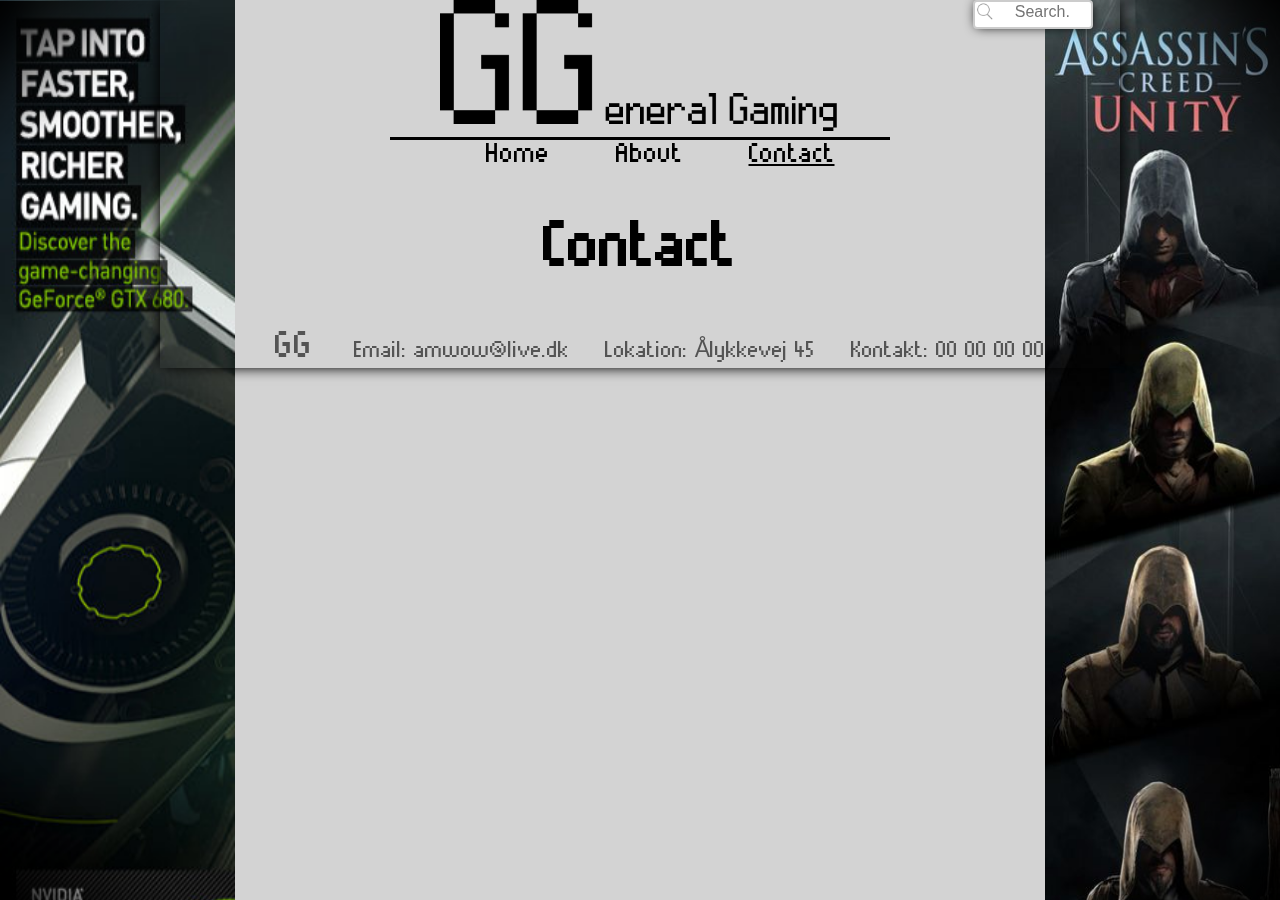
<file: contact.html>
<!DOCTYPE html>
<html>
<head>
	<meta charset="utf-8">
	<title>Gaming Generel - Contact</title>
	<link rel="stylesheet" type="text/css" href="css/style.css">
    
     <link rel="icon" href="images/logo.png">
    
    <meta name="viewport" content="width=device-width, minimum-scale=1.0">
    <meta name="description" content="kontakt folkene bag det online spil-magasin Gaming General her">
    
</head>
<body>
    <div class="dethele">
    <div class="gradient">
        
        <img id="gradient-up-left" src="images/up-left.png" alt="gradient" width="200px">
        
        <img id="gradient-up-right" src="images/up-right.png" alt="gradient" width="200px">
        
        <img id="gradient-down-left" src="images/down-left.png" alt="gradient" width="200px">
        
        <img id="gradient-down-right" src="images/down-right.png" alt="gradient" width="200px">
        
    </div>
    
    <form>
        <input type="text" name="search" placeholder="Search..">
    </form>
    
    
    <img id="banner-left" src="images/banner-right.jpg" alt="left banner" width="235" height="1000">
    <img id="banner-right" src="images/banner-left.jpg" alt="right banner" width="235" height="1000">
    
    
    <div class="header">
        
        <a href="index.html">
            <img src="images/header.png" alt="header" width="400">
        </a>
    
    </div>
    
    <div class="nav">
        <ul>
            <li> <a href="index.html">Home</a></li>
            <li> <a href="about.html">About</a></li>
            <li> <a id="active-site" href="contact.html">Contact</a></li>
        </ul>
    </div>
    
    <h1>Contact</h1>
    
   
    <footer class="contact-footer">
        <ul>
            <li id="footer-logo">GG </li>
            <li>Email: amwow@live.dk</li>
            <li>Lokation: Ålykkevej 45</li>
            <li>Kontakt: 00 00 00 00</li>
        </ul>
        
    </footer>
    </div>






</body>
</html>
</file>
<file: css/style.css>
@font-face{
    font-family: munro;
    src: url(Munro.ttf);
}

body
{
    margin-top: -8px;
    background-color: lightgray;
}

.dethele {
    margin: 8px 0 auto auto;
    
    margin-left: 12%;
    margin-right: 12%;
    
    box-shadow: 4px 0 15px -4px, -4px 0 15px -4px;
    
}

#banner-left
{
    float: left;
    left: 0px;
    position: fixed;
    z-index: -3;
}

#banner-right
{
    float: right;
    position: fixed;
    right: 0px;
    z-index: -3;
}

#gradient-up-left
{
    float: left;
    position: fixed;
    left: 0px;
    top: 9px;
    z-index: -;
    
    margin-left: -8px;
    margin-top: -8px;
    
}

#gradient-up-right 
{
    float: right;
    position: fixed;
    right: 0px;
    top: 0px;
    z-index: -1;
    
    margin-top: -8px;
    margin-right: -8px;
}

#gradient-down-left
{
    float: left;
    position: fixed;
    left: 0px;
    bottom: 0px;
    z-index: -1;
    
    margin-left: -8px;
    margin-bottom: -8px;
}

#gradient-down-right
{
    float: right;
    position: fixed;
    right: 0px;
    bottom: 0px;
    z-index: -1;
    
    margin-left: -8px;
    margin-bottom: -8px;
}

h1
{

    text-align: center;
    font-family: munro, sans-serif;
    font-size: 4em;  
}

h2
{
   text-align: center;
    font-family: munro, sans-serif;
    font-size: 2em;  
}

.ansigt
{
    text-align: center;
}

.header
{
   text-align: center;
   margin: auto;
   width: 500px; 
    
    
    border-bottom: 3px solid black;   
}

ul, li, a
{
    display: inline;
    text-align: center;
    font-family: munro, sans-serif;
    font-size: 1.2em;
    margin: 15px;
    text-decoration: none;
    color: black;
}

#active-site
{
    text-decoration: underline;
}



a.plink
{
    font-family: Times-New-Roman;
    font-size: 1em;
    margin: 0;
    text-decoration: none;
    color:darkblue;
}

footer
{
    text-align: center;
    margin-top: 20%;
    opacity: 0.6;
}

footer.contact-footer
{
    text-align: center;
    margin-top: 0%;
    opacity: 0.6;
}

#footer-logo
{
    font-size: 2em;
}



.nav
{
    text-align: center;
    margin: auto;
}

#a1
{
    margin-top: 30px;
    box-shadow: 8px 8px 5px #888888;
    
    border-radius: 20px;
}

#a2
{
    margin-top: 20px;
    box-shadow: 8px 8px 5px #888888;
    
    border-radius: 20px;
}

#a3
{
    margin-top: 20px;
    box-shadow: 8px 8px 5px #888888;
    
    border-radius: 20px;
}

#a1p
{
    text-align: center;
    margin: 10px 10px 10px 10px;
    font-family: Times-New-Roman;
    font-size: 1.23em;
    width: 53%;
    margin: auto;
    border-left: 1px solid black;
    border-right: 1px solid black;
    padding: 0 5px;
    
}

/*--------------------------------------------------------HOVER EFFECT ON ARTICLES--------------------------------------------------------*/

#a1:hover
{
    width: 830px;
    transition: width 0.5s
}

#a2:hover
{
    width: 830px;
    transition: width 0.5s
}

#a3:hover
{
    width: 830px;
    transition: width 0.5s
}

#a1:after, #a1
{
    width: 800px;
    transition: width 0.5s;
}

#a2:after, #a2
{
    width: 800px;
    transition: width 0.5s;
}

#a3:after, #a3
{
    width: 800px;
    transition: width 0.5s;
}

/*--------------------------------------------------------HOVER EFFECT ON ARTICLES--------------------------------------------------------*/

.articles
{
    text-align: center;
    
}

.a1-text
{
    position: absolute;
    margin: auto;
    bottom: 67%;
    left: 39%;
    font-size: 3em;
    font-family: munro, sans-serif;
    color: white;
    visibility: hidden;
    z-index: 1;
    opacity: 0;
    pointer-events: none;
}

.a2-text
{
    position: absolute;
    margin: auto;
    bottom: 29%;
    left: 34%;
    font-size: 3em;
    font-family: munro, sans-serif;
    color: white;
    visibility: hidden;
    z-index: 1;
    opacity: 0;
    pointer-events: none;
}

.a3-text
{
    position: absolute;
    margin: auto;
    bottom: -9%;
    left: 33%;
    font-size: 3em;
    font-family: munro, sans-serif;
    color: white;
    visibility: hidden;
    z-index: 1;
    opacity: 0;
    pointer-events: none;
}

#forfatter
{
    text-align: center;
    margin: 8;
}

/*-------------------------------------------------------- MAKE ARTICLE TEXT VISIBLE ON ARTICLE HOVER--------------------------------------------------------*/

#a1:hover ~ .a1-text
{
    visibility: visible;
    opacity: 1;
    transition: opacity 0.5s;
}

#a2:hover ~ .a2-text
{
    visibility: visible;
    opacity: 1;
    transition: opacity 0.5s;
}

#a3:hover ~ .a3-text
{
    visibility: visible;
    opacity: 1;
    transition: opacity 0.5s;
}

.a1-text:hover
{
    visibility: visible;
    opacity: 1; 
}

.a2-text:hover
{
    visibility: visible;
    opacity: 1; 
}

.a3-text:hover
{
    visibility: visible;
    opacity: 1; 
}

.a1-text:hover ~#a1
{
    width: 830px;
}

.a2-text:hover ~ #a2
{
    width: 830px;
}

.a3-text:hover ~ #a3
{
    width: 830px;
}

/*-------------------------------------------------------- MAKE ARTICLE TEXT VISIBLE ON ARTICLE HOVER--------------------------------------------------------*/

input[type=text] 
{
    width: 120px;
    box-sizing: border-box;
    border: 2px solid #ccc;
    border-radius: 4px;
    font-size: 16px;
    background-color: white;
    background-image: url("searchicon.png");
    background-position: -2px -2px; 
    background-size: 20%;
    background-repeat: no-repeat;
    padding: 1px 20px 6px 40px;
    -webkit-transition: width 0.4s ease-in-out;
    transition: width 0.4s ease-in-out;
    
    position: absolute;
    float: right;
    left: 76%;
    
    box-shadow: 1px 0 12px -2px
    
}

input[type=text]:focus 
{
    width: 150px;
}

/*-------------------------------------------------------- LAPTOP MEDIA --------------------------------------------------------*/

@media (max-width: 1400px) 
{
    .a1-text
    {
        position: inherit;
        color: black;
    }
    
    .a2-text
    {
        position: inherit;
        color: black;
    }
    
    .a3-text
    {
        position: inherit;
        color: black;
    }
}
/*-------------------------------------------------------- LAPTOP MEDIA --------------------------------------------------------*/

.a1html
{
    text-align: center;
    margin-top: 20px;
    
    border-radius: 20px;
}
</file>
